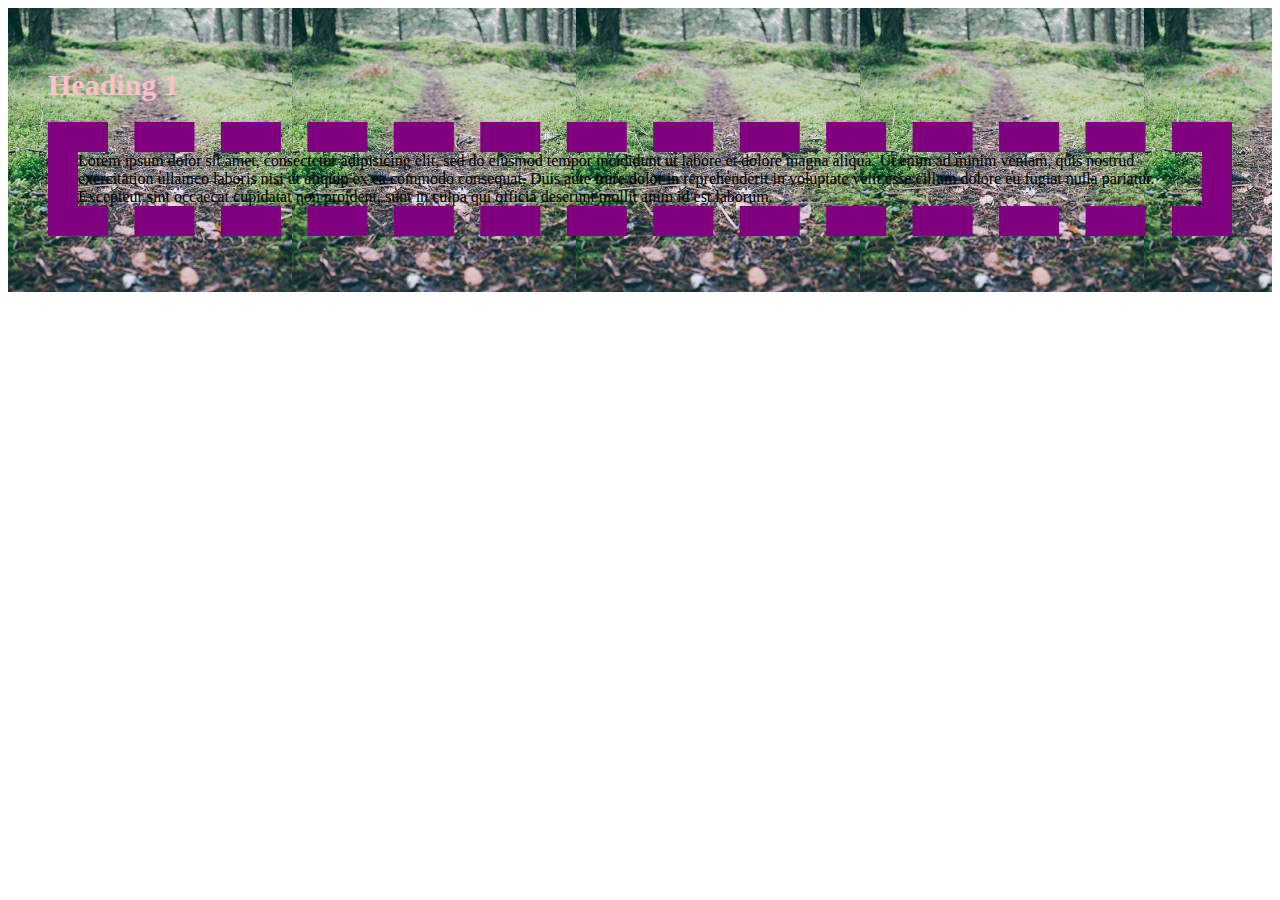
<file: internal-external.html>
<!DOCTYPE html>
<html lang="en">
<head>
  <meta charset="UTF-8">
  <meta name="viewport" content="width=device-width, initial-scale=1.0">
  <meta http-equiv="X-UA-Compatible" content="ie=edge">
  <title>Document</title>
<!-- NOTE:  -->

  <style type="text/css">
/* Internal CSS */
/***************
hello
***************/
.container {
  background-image: url("img/trail.jpg");
  background-size: contain;
  /* background-repeat: repeat-y; */
  background-color: lightblue;
  padding: 40px;
}

    .container {
      background-color: lightblue;
      padding: 40px;
    }
    h1 {
      font-size: 30px;
      color: pink !important;
    }
p {
  border: 30px dashed purple;
}
  </style>
  </head>
  <body>
    <div class="container">
  <h1 style="color:red;">Heading 1</h1>
  <p>Lorem ipsum dolor sit amet, consectetur adipisicing elit, sed do eiusmod
     tempor incididunt ut labore et dolore magna aliqua. Ut enim ad minim
      veniam, quis nostrud exercitation ullamco laboris nisi ut aliquip ex ea
      commodo consequat. Duis aute irure dolor in reprehenderit in voluptate
      velit esse cillum dolore eu fugiat nulla pariatur. Excepteur sint
       occaecat cupidatat non proident, sunt in culpa qui officia deserunt
       mollit anim id est laborum.</p>
   </div>
</body>
</html>
</file>
